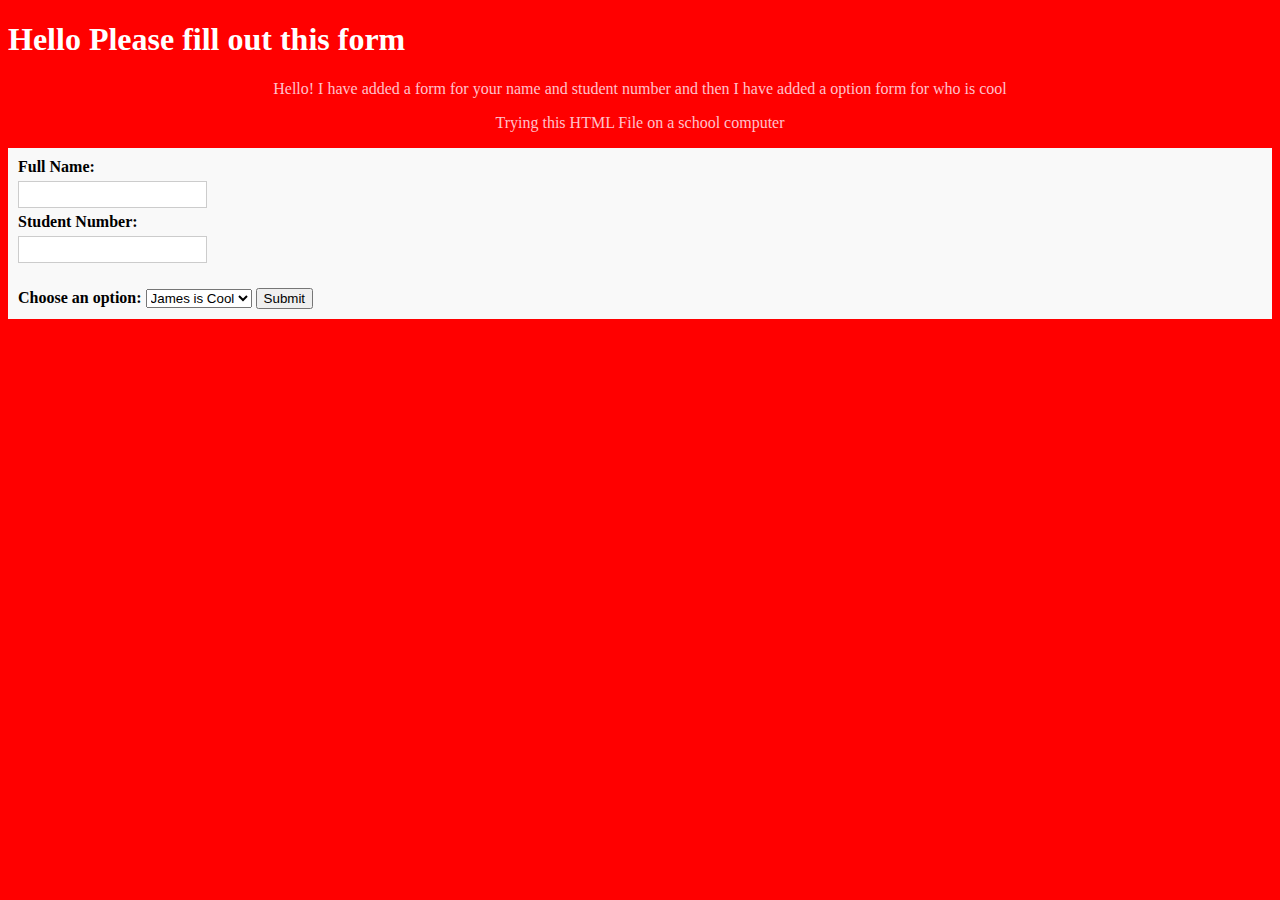
<file: index.html>
<!DOCTYPE html>
<html lang="en">

<head>
    <meta charset="UTF-8">
    <meta name="viewport" content="width=device-width, initial-scale=1.0">
    <title>Document</title>
    <link rel="stylesheet" href="style.css">
</head>

<body>

    <h1>Hello Please fill out this form</h1>
    <p>Hello! I have added a form for your name and student number and then I have added a option form for who is cool
    </p>
    <p>Trying this HTML File on a school computer</p>

    <form>
        <label for="fname">Full Name:</label><br>
        <input type="text" id="fname" name="fname"><br>
        <label for="snum">Student Number:</label><br>
        <input type="text" id="snum" name="snum">
    </form>

    <form>
        <label for="options">Choose an option:</label>
        <select id="options" name="options">
            <option value="a">James is Cool</option>
            <option value="b">Chung is Cool</option>
            <option value="c">Alex is Cool</option>
        </select>
        <button type="submit">Submit</button>
    </form>

</body>

</html>
</file>
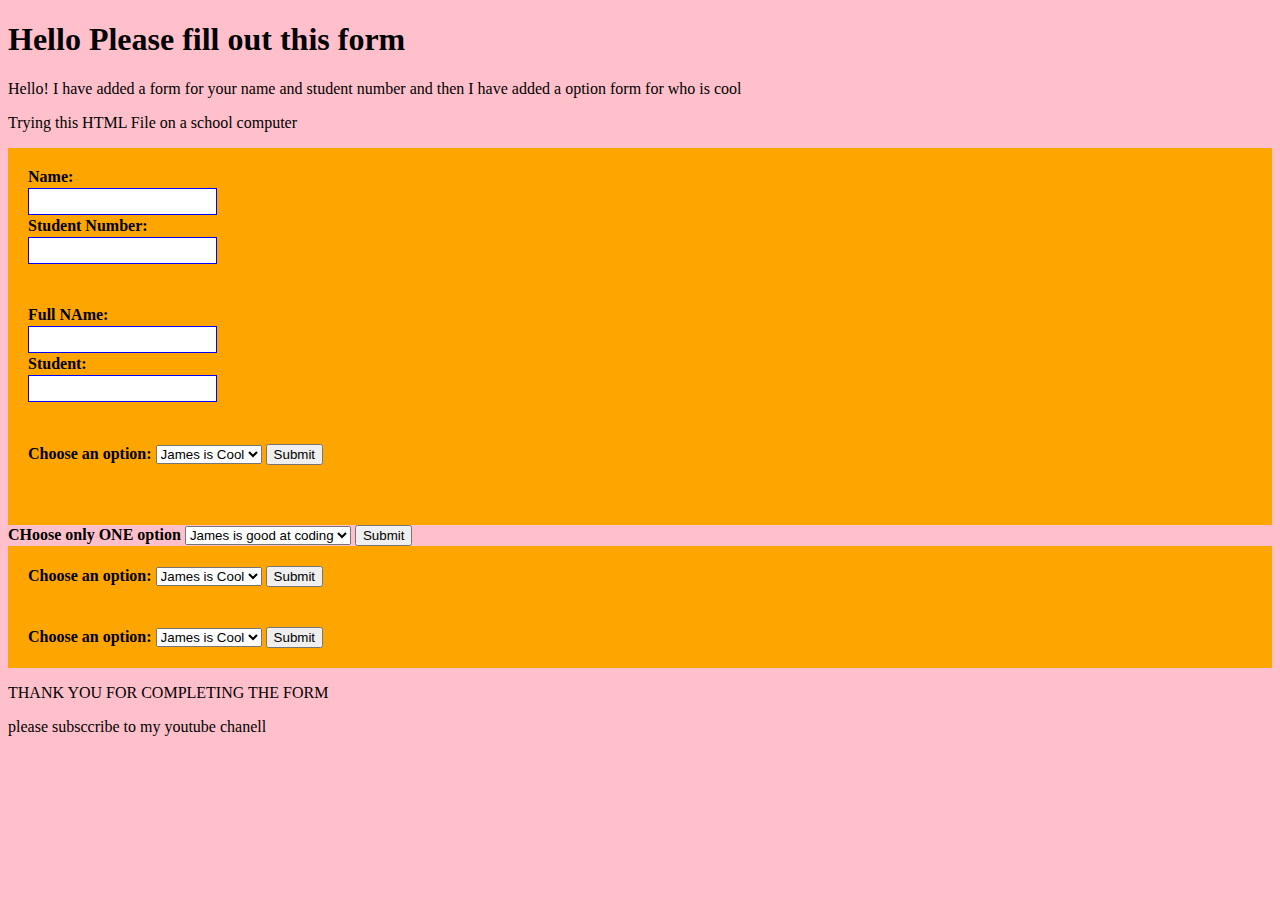
<file: Assigment One/index.html>
<!DOCTYPE html>
<html lang="en">

<head>
    <meta charset="UTF-8">
    <meta name="viewport" content="width=device-width, initial-scale=1.0">
    <title>Document</title>
    <link rel="stylesheet" href="style.css">
</head>

<body>

    <h1>Hello Please fill out this form</h1>
    <p>Hello! I have added a form for your name and student number and then I have added a option form for who is cool
    </p>
    <p>Trying this HTML File on a school computer</p>

    <form>
        <label for="fname">Name:</label><br>
        <input type="text" id="fname" name="fname"><br>
        <label for="snum">Student Number:</label><br>
        <input type="text" id="snum" name="snum">
    </form>

    <form>
        <label for="fname">Full NAme:</label><br>
        <input type="text" id="fname" name="fname"><br>
        <label for="snum">Student:</label><br>
        <input type="text" id="snum" name="snum">
    </form>
    
    <form>
        <label for="options">Choose an option:</label>
        <select id="options" name="options">
            <option value="a">James is Cool</option>
            <option value="b">Chung is Cool</option>
            <option value="c">Alex is Cool</option>
        </select>
        <button type="submit">Submit</button>
    </form>


    <form></form>
        <label for="options">CHoose only ONE option</label>
        <select id="options" name="options">
            <option value="a">James is good at coding</option>
            <option value="b">Chung is good at coding</option>
            <option value="c">Alex is good at coding</option>
        </select>
        <button type="submit">Submit</button>
    </form>

    <form>
        <label for="options">Choose an option:</label>
        <select id="options" name="options">
            <option value="a">James is Cool</option>
            <option value="b">Chung is Cool</option>
            <option value="c">Alex is Cool</option>
        </select>
        <button type="submit">Submit</button>
    </form>


    <form>
        <label for="options">Choose an option:</label>
        <select id="options" name="options">
            <option value="a">James is Cool</option>
            <option value="b">Chung is Cool</option>
            <option value="c">Alex is Cool</option>
        </select>
        <button type="submit">Submit</button>
    </form>


    <p>THANK YOU FOR COMPLETING THE FORM</p>
    <p>please subsccribe to my youtube chanell</p>

</body>

</html>
</file>
<file: style.css>
body {
    background-color: red;
}

h1 {
    color: white;
    text-align: left;
}

p {
    color: pink;
    text-align: center;
}

form {
    padding: 10px;
    background-color: #f9f9f9;
}

label {
    font-weight: bold;
}

input[type="text"] {
    margin: 5px 0;
    padding: 5px;
    border: 1px solid #ccc;
}
</file>
<file: Assigment One/style.css>
body {
    background-color: pink;
}


form {
    padding: 20px;
    background-color: orange;
}

label {
    font-weight:bold;
}

input[type="text"] {
    margin: 2px 0;
    padding: 5px;
    border: 1px solid blue;
}
</file>
